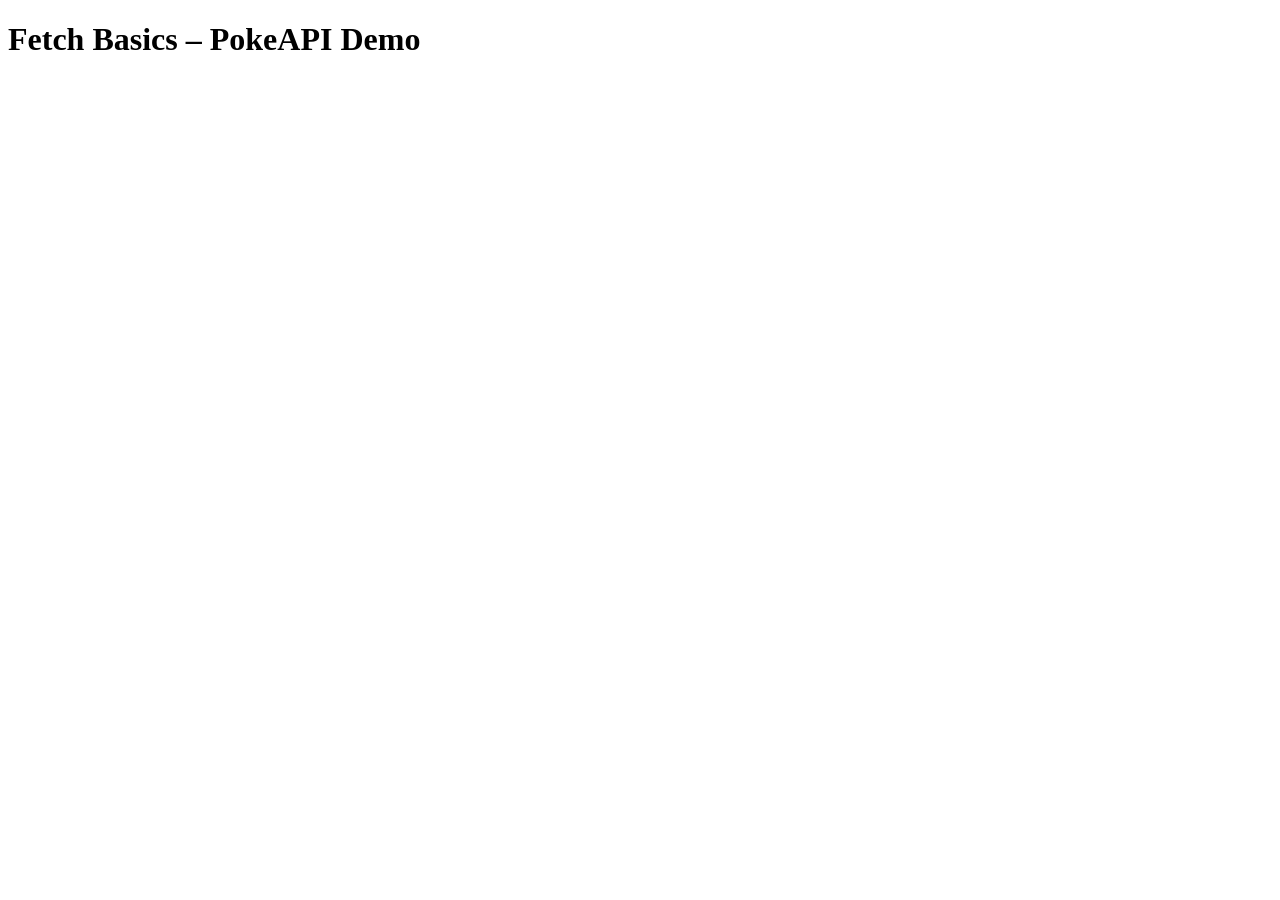
<file: fetchbasics/fetch.html>
<!DOCTYPE html>
<html lang="en">
  <head>
    <meta charset="UTF-8" />
    <title>Fetch Activities</title>

    <!-- JavaScript file -->
    <script src="fetch.js" defer></script>
  </head>

  <body>
    <h1>Fetch Basics – PokeAPI Demo</h1>

    <!-- Activity 1: Display a single Pokémon -->
    <section id="output"></section>

    <!-- Activity 2: Display a list of Pokémon -->
    <ul id="outputList"></ul>
  </body>
</html>
</file>
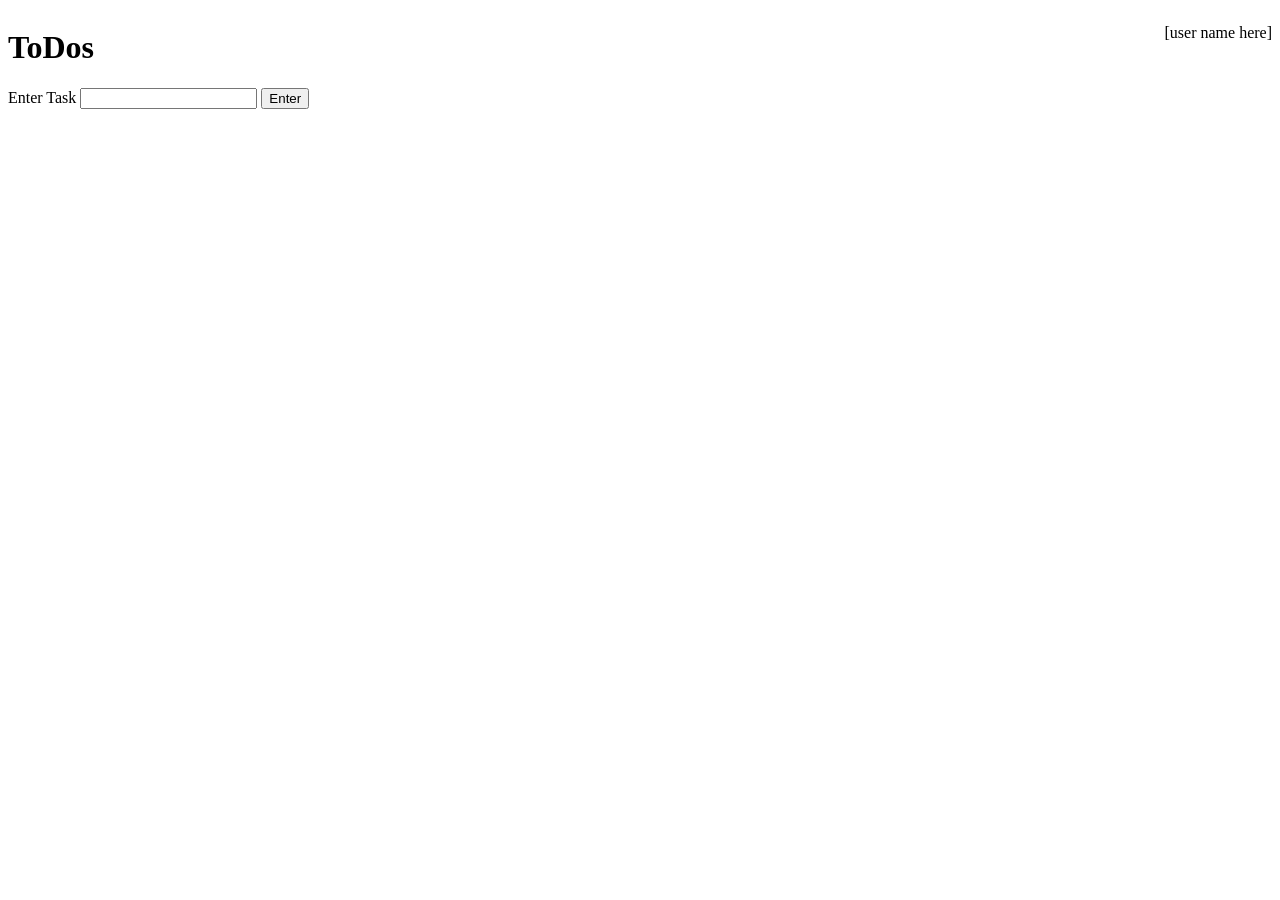
<file: storage/storage.html>
<!-- storage.html -->
<!DOCTYPE html>
<html lang="en">
  <head>
    <meta charset="UTF-8" />
    <meta http-equiv="X-UA-Compatible" content="IE=edge" />
    <meta name="viewport" content="width=device-width, initial-scale=1.0" />
    <title>localStorage practice: ToDos</title>
    <script src="storage.js" defer></script>
    <style>
      header {
        display: flex;
        justify-content: space-between;
      }
      .todos {
        width: 300px;
      }
      .todos > li {
        display: flex;
        justify-content: space-between;
        align-items: center;
        border: 1px solid;
        padding: 0.5em;
      }
      .todos p {
        margin: 0;
      }
      .todos span {
        cursor: pointer;
      }
      .strike {
        text-decoration: line-through;
        color: gray;
      }
    </style>
  </head>
  <body>
    <header>
        <h1>ToDos</h1>
        <p class="user">[user name here]</p>
    </header>
    <main>
    <section>
      <label for="todo">Enter Task</label>
      <input name="todo" id="todo" />
      <button id="submitTask">Enter</button>
    </section>
    <ul id="todoList" class="todos"></ul>
    </main>
  </body>
</html>
</file>
